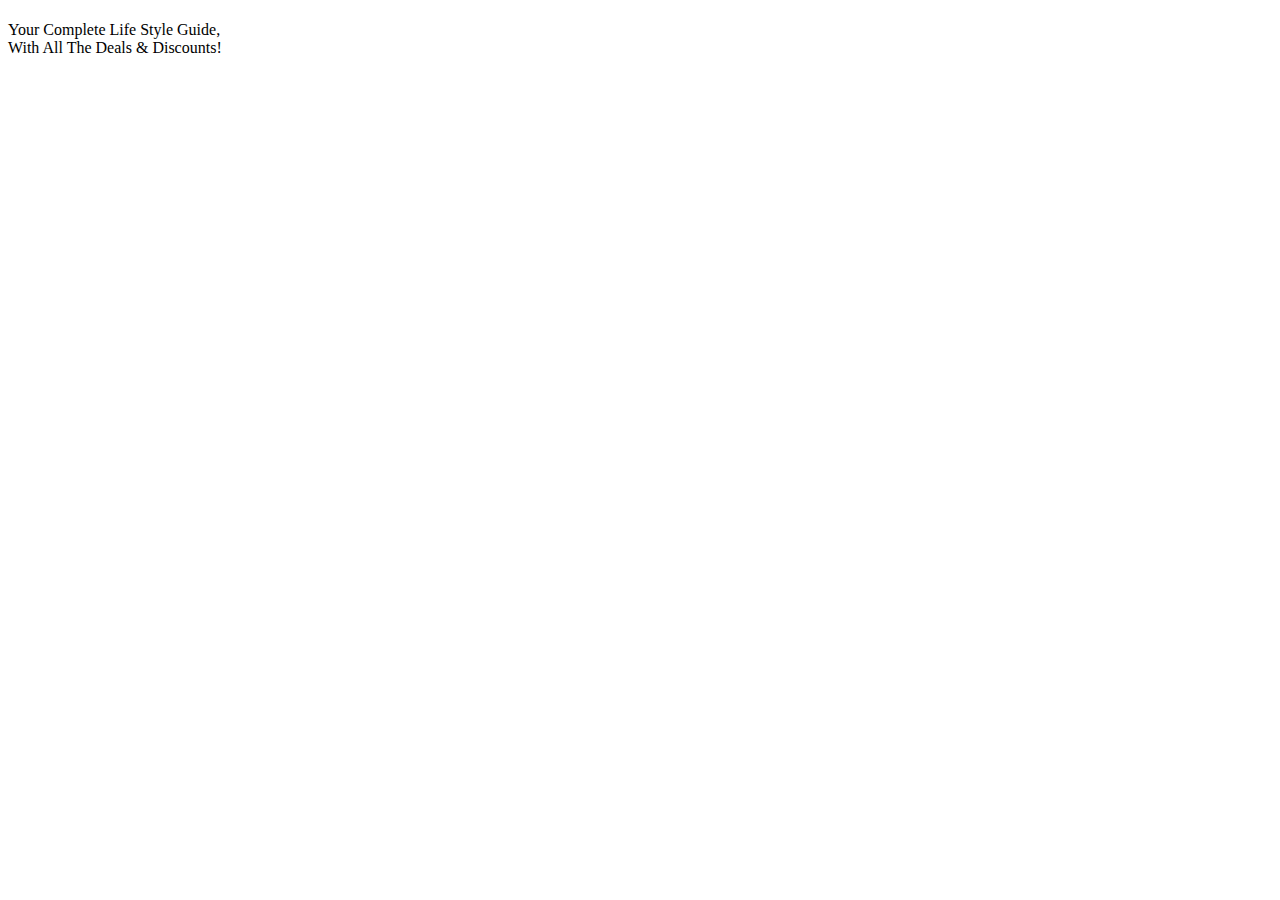
<file: deals.html>
<!DOCTYPE html>
<html lang="en">

<head>
    <meta charset="UTF-8">
    <meta http-equiv="X-UA-Compatible" content="IE=edge">
    <meta name="viewport" content="width=device-width, initial-scale=1.0">
    <title>Best Deals </title>
</head>

<body>
    <h1></h1>
    <p>Your Complete Life Style Guide,<br> With All The Deals & Discounts!</p>
</body>

</html>
</file>
